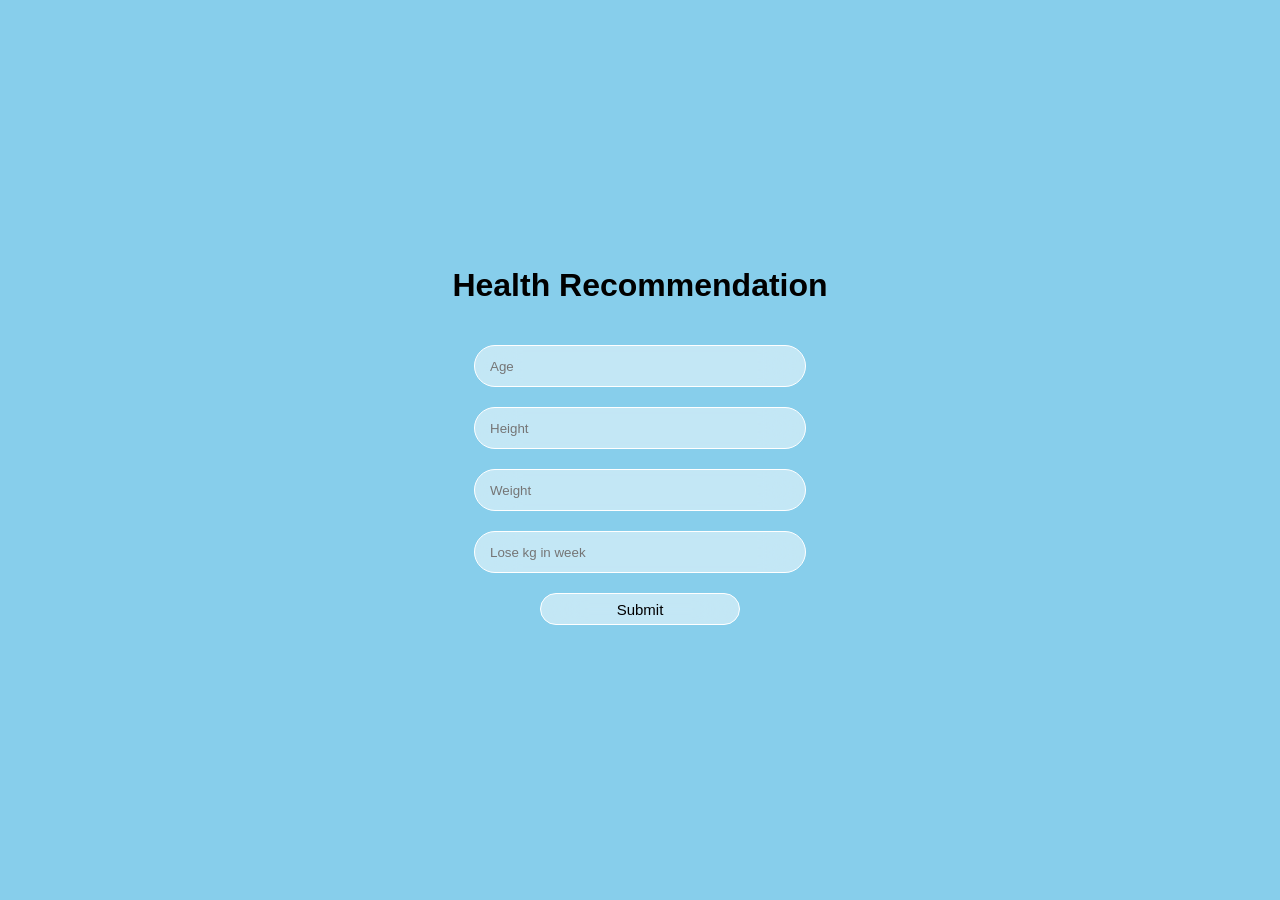
<file: index.html>
<!DOCTYPE html>
<html lang="en">
<head>
    <meta charset="UTF-8">
    <link rel="stylesheet" href="style.css">
    <meta name="viewport" content="width=device-width, initial-scale=1.0">
    <title>Health</title>
</head>
<body>
    <h1>Health Recommendation</h1>
    <input type="text" placeholder="Age">
    <input type="text" placeholder="Height">
    <input type="text" placeholder="Weight">
    <input type="text" placeholder="Lose kg in week">
    <button><a href="health.html">Submit</a></button>
    <script src="script.js"></script>
</body>
</html>
</file>
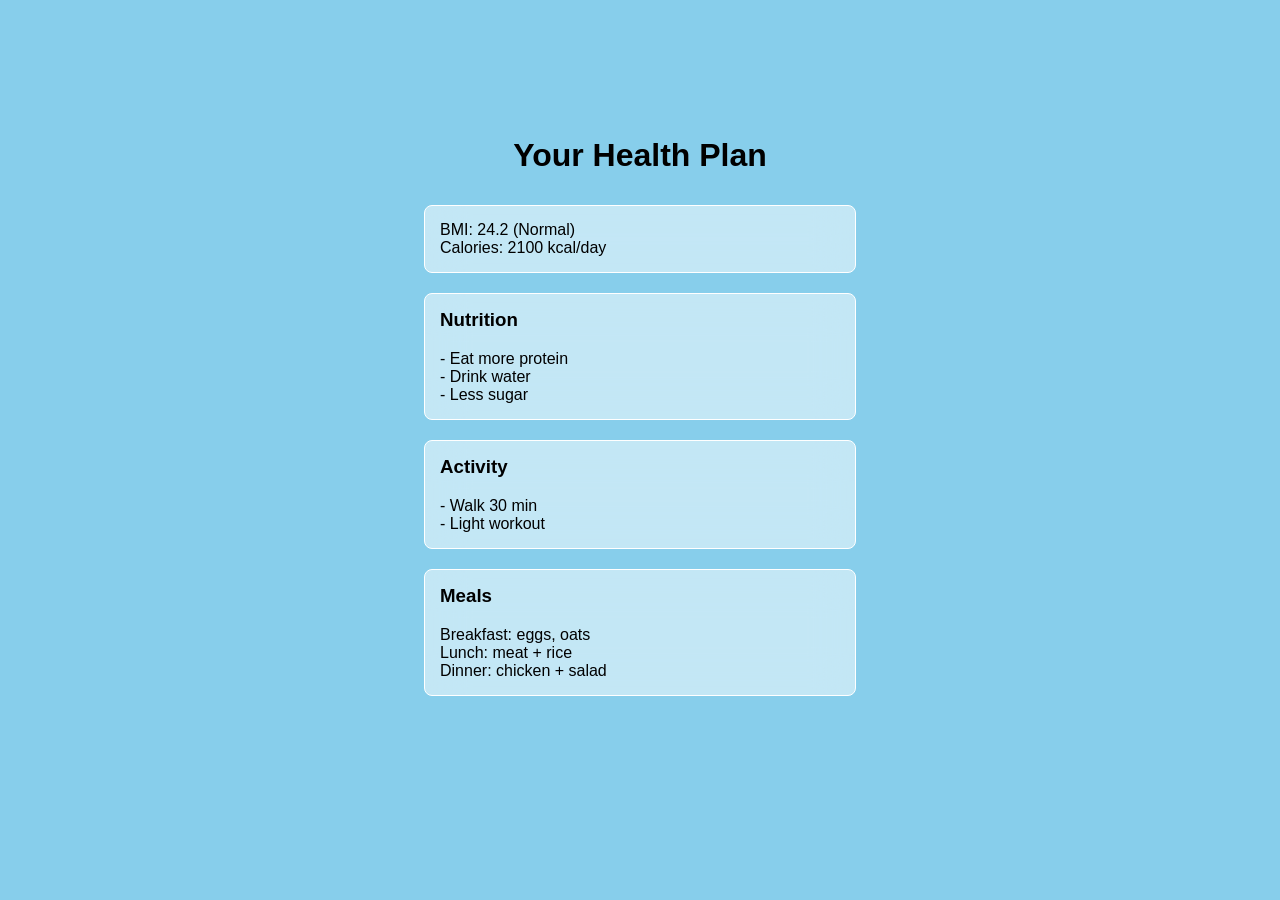
<file: health.html>
<!DOCTYPE html>
<html>
<head>
    <meta charset="UTF-8">
    <link rel="stylesheet" href="health.css">
    <title>Health Plan</title>
</head>
<body>
    <h1>Your Health Plan</h1>
    <div id="stats"></div>
    <div id="nutrition"></div>
    <div id="activity"></div>
    <div id="meals"></div>
    <script src="script.js"></script>
</body>
</html>
</file>
<file: style.css>
body {
    background-color: skyblue;
    min-height: 95vh;
    display: flex;
    flex-direction: column;
    justify-content: center;
    align-items: center;
    gap: 20px;
    font-family: sans-serif;
}

h1 {
    text-align: center;
}

input {
    background-color: rgba(255, 255, 255, 0.5);
    backdrop-filter: blur(20px);
    border: 1px solid white;
    width: 300px;
    height: 10px;
    padding: 15px;
    border-radius: 50px;
    outline: none;
}

button {
    background-color: rgba(255, 255, 255, 0.5);
    backdrop-filter: blur(20px);
    border: 1px solid white;
    display: flex;
    align-items: center;
    justify-content: center;
    width: 200px;
    height: 20px;
    padding: 15px;
    border-radius: 50px;
    transition: 0.3s ease-in-out;
    font-size: 15px;
}
button:hover {
    cursor: pointer;
    background-color: rgba(255, 2555, 255, 0.3);
    transform: scale(1.1);
    transition: 0.3s ease-in-out;
    font-size: 18px;
}
a {
    text-decoration: none;
    color: black;
}
</file>
<file: health.css>
body {
    font-family: Arial, sans-serif;
    background: skyblue;
    padding: 20px;
    display: flex;
    flex-direction: column;
    justify-content: center;
    align-items: center;
    min-height: 85vh;
}

h1 {
    text-align: center;
}

div {
    background: rgba(255, 255, 255, 0.5);
    backdrop-filter: blur(20px);
    border: 1px solid white;
    margin: 10px auto;
    padding: 15px;
    width: 400px;
    border-radius: 8px;
}

h3 {
    margin-top: 0;
}
</file>
